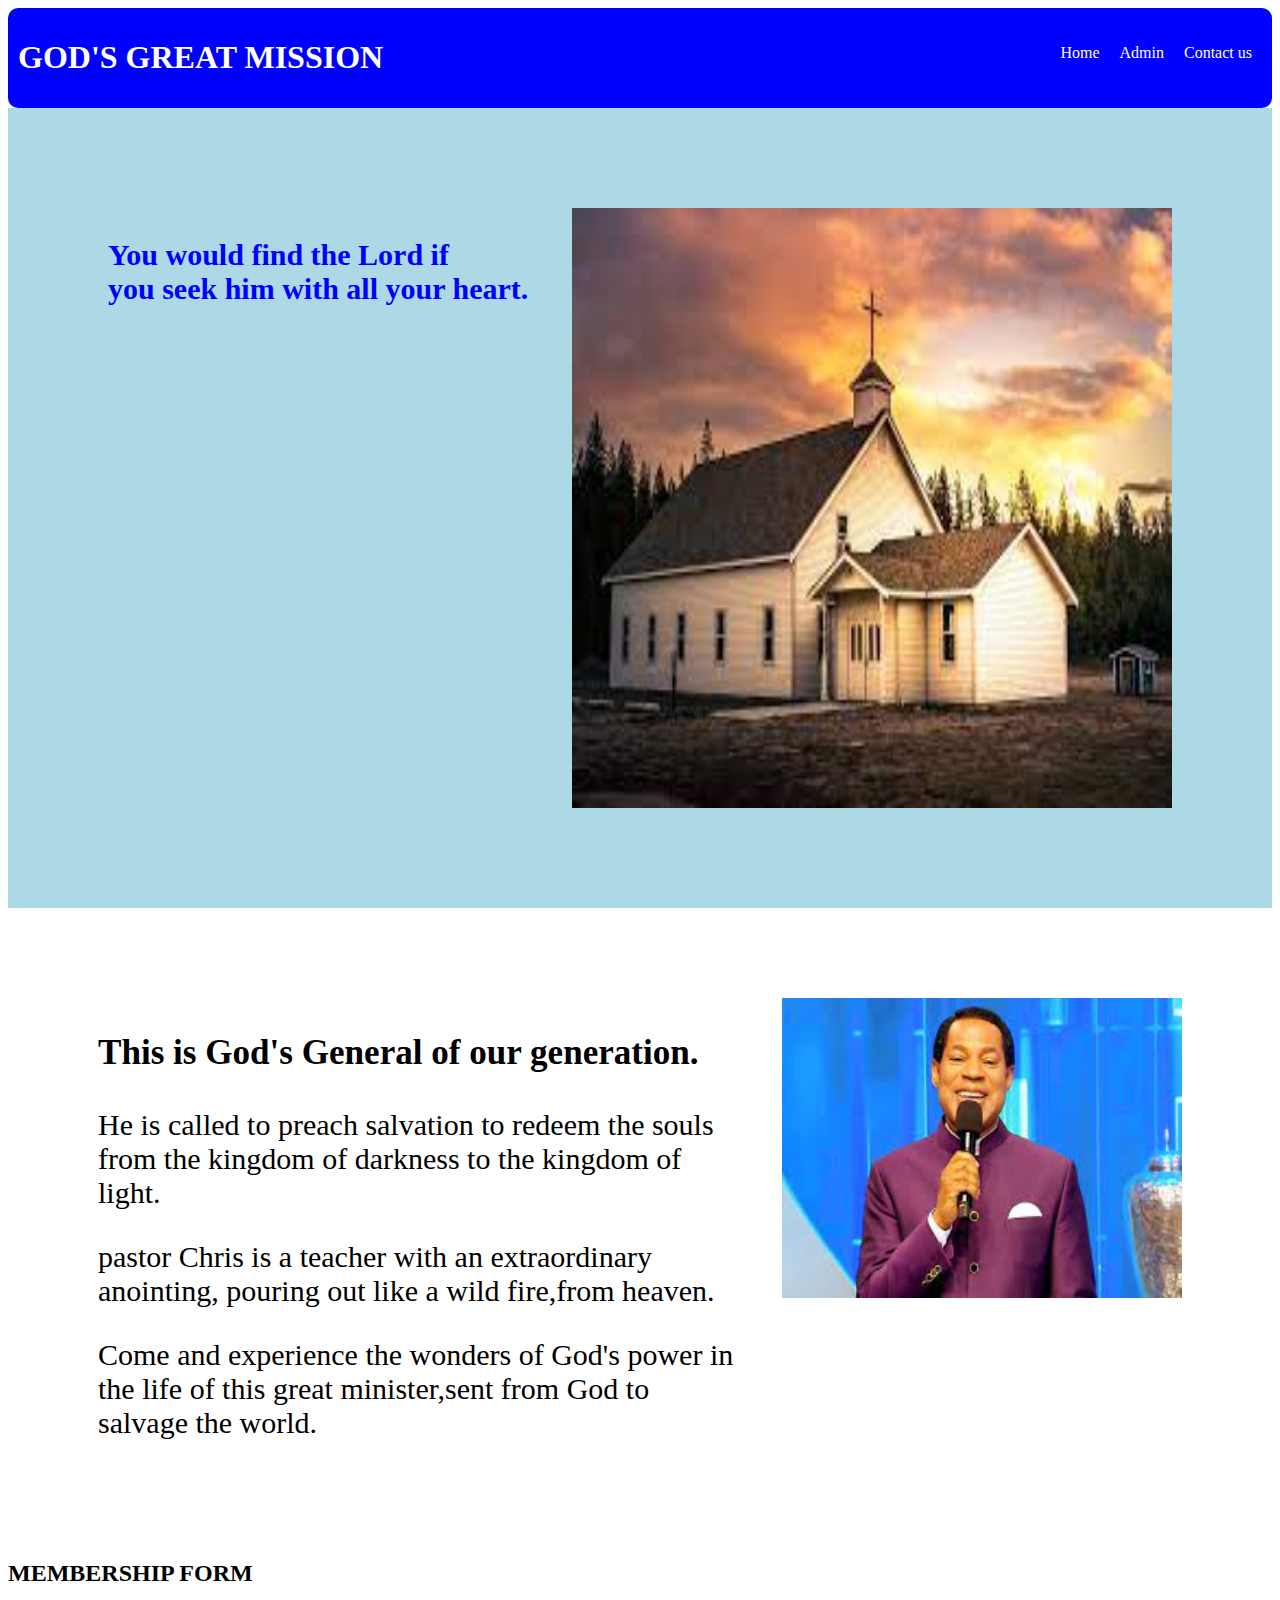
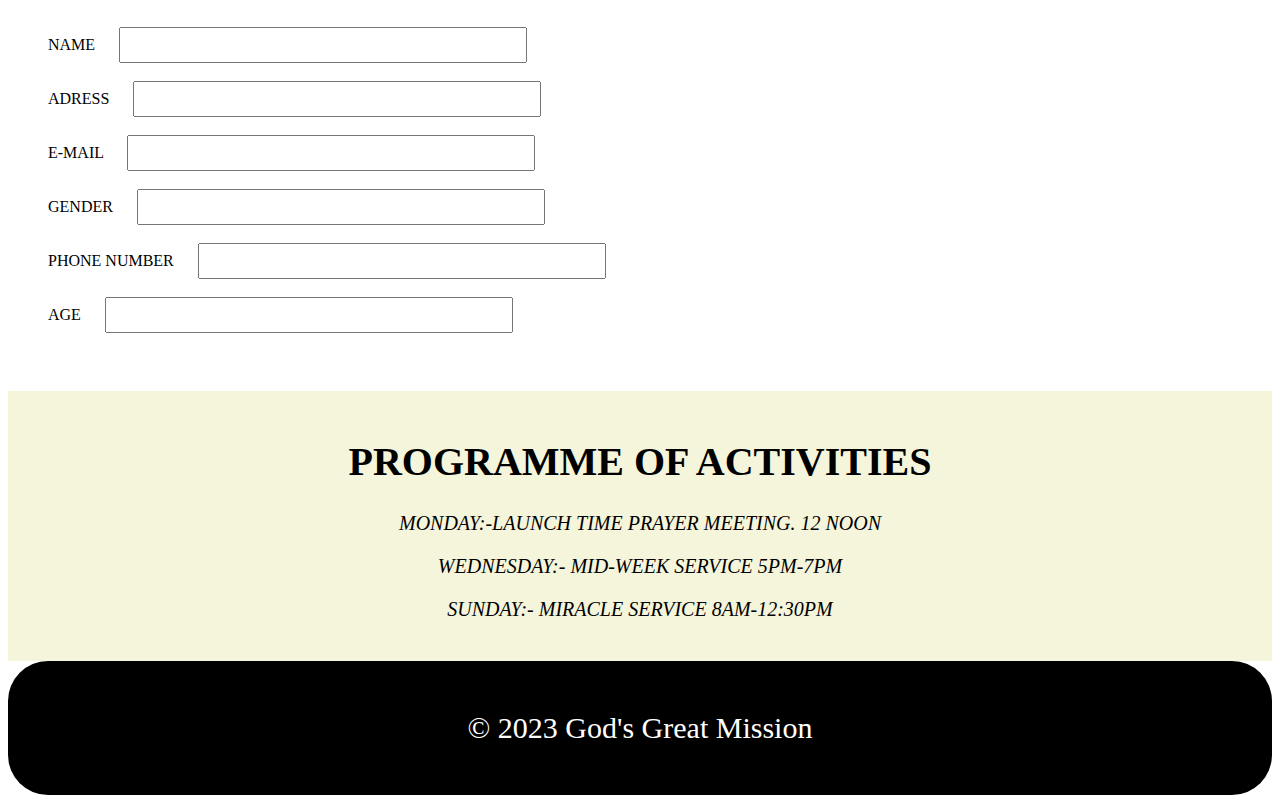
<file: CHURCH WEBSITE/index.html>
<!DOCTYPE html>
<html lang="en">
<head>
    <meta charset="UTF-8">
    <meta name="viewport" content="width=device-width, initial-scale=1.0">
    <title>Document</title>
    <link rel="stylesheet" href="home.css">
</head>
<body>
    <div class="header">
        <h1>GOD'S GREAT MISSION</h1>
        <div>
            <ul>
                <li>Home</li>
                <li>Admin</li>
                <li>Contact us</li>
                
            </ul>
        </div>
    </div>

    <div  class="worship">
       
            <p style="font-size: 30px; font-weight: bold; color: blue;">You would find the Lord if <br> you seek him with all your heart.</p>
            <img src="chuech2.jpg" alt="" height="600" width="600">
      
      
    </div>

    <div class="General_Overseer">

        <div class="Data" >
            <h3>This is God's General of our generation.</h3>
            <p>He is called to preach salvation to redeem the souls from the kingdom of darkness to the kingdom of light.</p>
            <p>pastor Chris is a teacher with an extraordinary anointing, pouring out like a wild fire,from heaven.</p>
            <p>Come and experience the wonders of God's power in the life of this great minister,sent from God to salvage the world.</p>
        </div>

        <div class="Data">
            <img src="pastor.jpg" alt="" height="300" width="400">

        </div>
    </div>
    <div class="membership from">
        <H2>MEMBERSHIP FORM</H2>
        <div>
            <form action="" class="form">
                <label for="name">NAME</label>
                <input type="text"><br><br>
                <Label>ADRESS</Label>
                <input type="text"><br><br>
                <Label>E-MAIL</Label>
                <input type="text"><br><br>
                <label for="">GENDER</label>
                <input type="text"><br><br>
                <label for="">PHONE NUMBER</label>
                <input type="text"><br><br>
                <label for="">AGE</label>
                <input type="text"><br><br>
            </form>
        </div>
    </div>
    <div>

    </div>

    <div class="Programme_of_activities">
     <h1>PROGRAMME OF ACTIVITIES</h1>
     <P><i>MONDAY:-LAUNCH TIME PRAYER MEETING. 12 NOON</i></P>
     <P><i>WEDNESDAY:- MID-WEEK SERVICE 5PM-7PM</P></i>
     <P><i>SUNDAY:- MIRACLE SERVICE 8AM-12:30PM</P></i>   
    </div>
    <div>
        <footer>
            <p>&copy; 2023 God's Great Mission</p>
        </footer>
    </div>
</body>
</html>
</file>
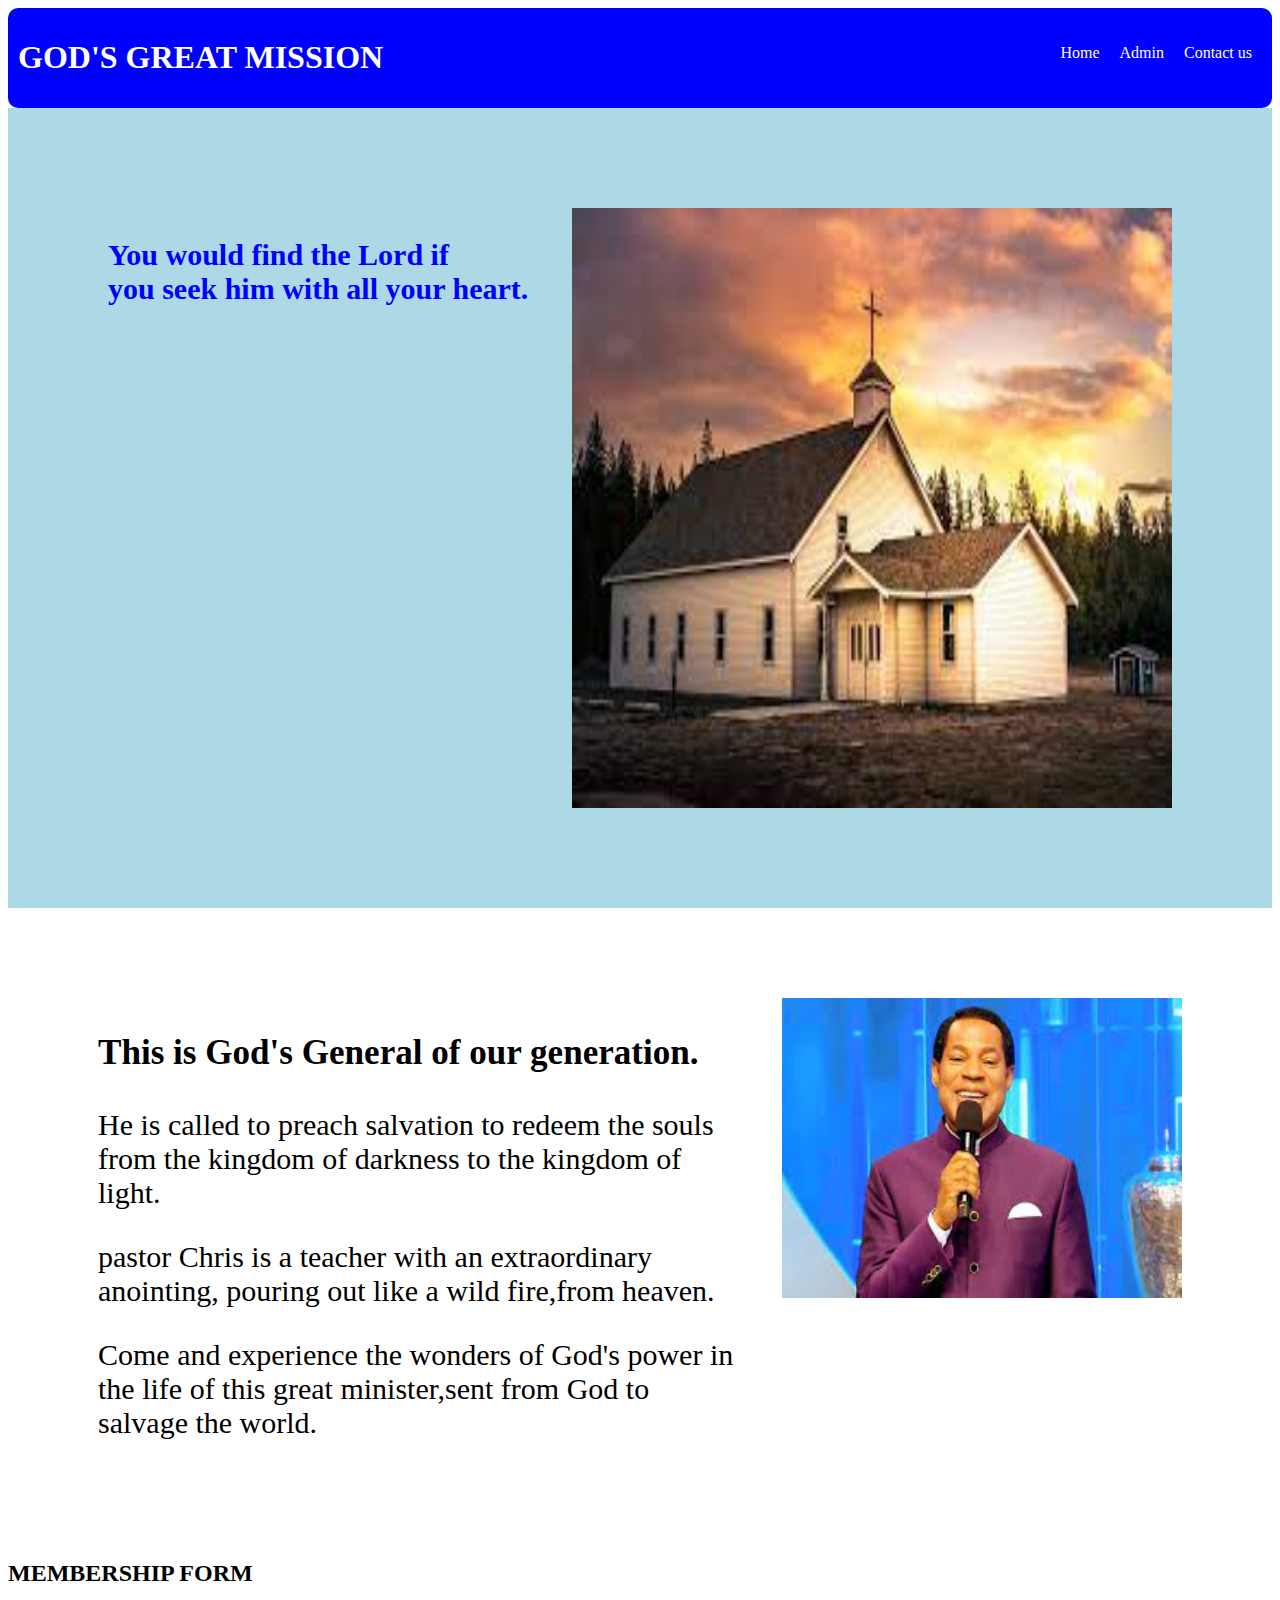
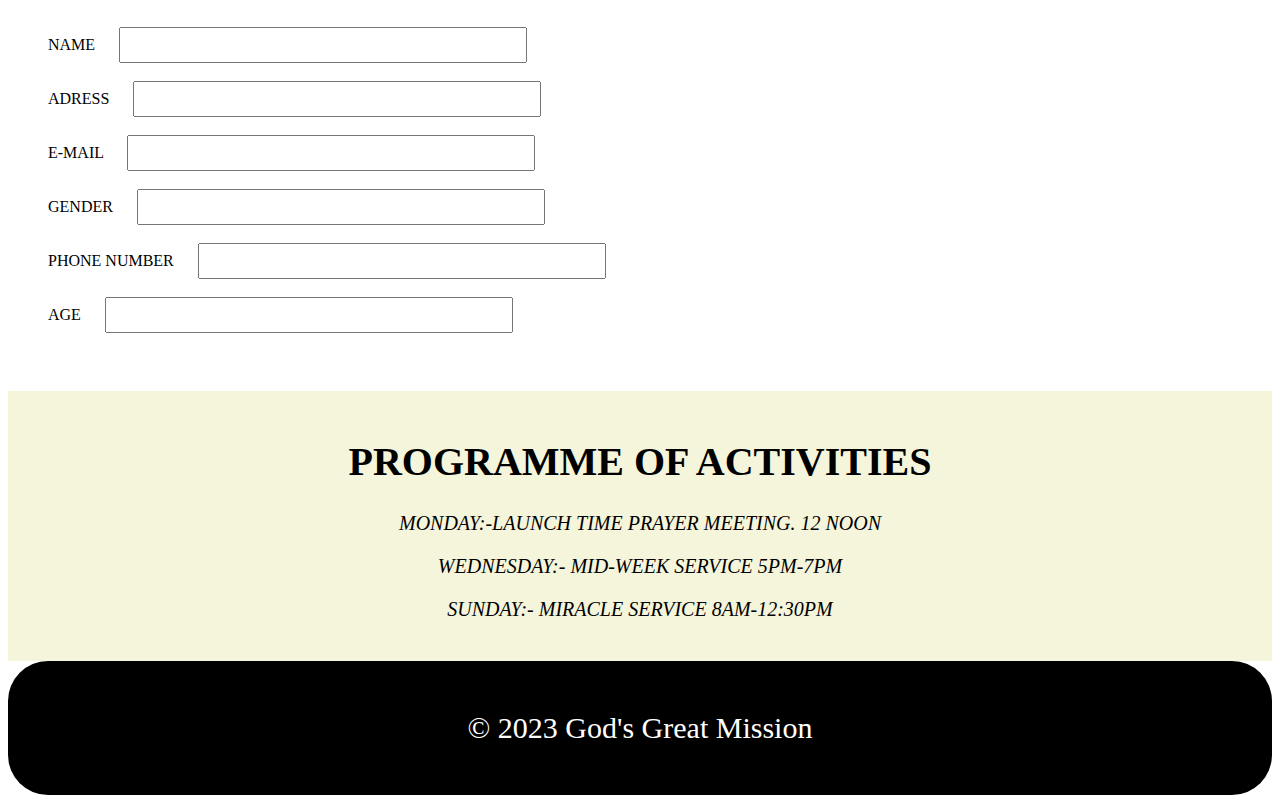
<file: CHURCH WEBSITE/home.html>
<!DOCTYPE html>
<html lang="en">
<head>
    <meta charset="UTF-8">
    <meta name="viewport" content="width=device-width, initial-scale=1.0">
    <title>Document</title>
    <link rel="stylesheet" href="home.css">
</head>
<body>
    <div class="header">
        <h1>GOD'S GREAT MISSION</h1>
        <div>
            <ul>
                <li>Home</li>
                <li>Admin</li>
                <li>Contact us</li>
                
            </ul>
        </div>
    </div>

    <div  class="worship">
       
            <p style="font-size: 30px; font-weight: bold; color: blue;">You would find the Lord if <br> you seek him with all your heart.</p>
            <img src="chuech2.jpg" alt="" height="600" width="600">
      
      
    </div>

    <div class="General_Overseer">

        <div class="Data" >
            <h3>This is God's General of our generation.</h3>
            <p>He is called to preach salvation to redeem the souls from the kingdom of darkness to the kingdom of light.</p>
            <p>pastor Chris is a teacher with an extraordinary anointing, pouring out like a wild fire,from heaven.</p>
            <p>Come and experience the wonders of God's power in the life of this great minister,sent from God to salvage the world.</p>
        </div>

        <div class="Data">
            <img src="pastor.jpg" alt="" height="300" width="400">

        </div>
    </div>
    <div class="membership from">
        <H2>MEMBERSHIP FORM</H2>
        <div>
            <form action="" class="form">
                <label for="name">NAME</label>
                <input type="text"><br><br>
                <Label>ADRESS</Label>
                <input type="text"><br><br>
                <Label>E-MAIL</Label>
                <input type="text"><br><br>
                <label for="">GENDER</label>
                <input type="text"><br><br>
                <label for="">PHONE NUMBER</label>
                <input type="text"><br><br>
                <label for="">AGE</label>
                <input type="text"><br><br>
            </form>
        </div>
    </div>
    <div>

    </div>

    <div class="Programme_of_activities">
     <h1>PROGRAMME OF ACTIVITIES</h1>
     <P><i>MONDAY:-LAUNCH TIME PRAYER MEETING. 12 NOON</i></P>
     <P><i>WEDNESDAY:- MID-WEEK SERVICE 5PM-7PM</P></i>
     <P><i>SUNDAY:- MIRACLE SERVICE 8AM-12:30PM</P></i>   
    </div>
    <div>
        <footer>
            <p>&copy; 2023 God's Great Mission</p>
        </footer>
    </div>
</body>
</html>
</file>
<file: CHURCH WEBSITE/home.css>
.header{
    background-color: blue;
    color: white;
    display: flex;
    justify-content: space-between;
    padding: 10px;
    border-radius: 10px;
}

ul{
    display: flex;
    list-style: none;
}

li{
    margin: 10px;
}

.worship{
    background-color: lightblue;
    padding: 100px;
    color: white;
    display: flex;
    justify-content: space-between;
}


.General_Overseer{
    display: flex;
    margin: 20px;
    padding: 50px;
}

.Data{
    padding: 20px;
    font-size: 30px;
}

.form{
margin: 20px;
padding: 20px;
}

.Programme_of_activities{
    font-size: 20px;
    text-align: center;
    padding: 20PX;
    background-color: beige;
}

input{
    width: 400px;
    height: 30px;
    margin-left: 20px;
}

footer{
    text-align: center;
    background-color: black;
    color: white;
    padding: 20px;
    font-size: 30px;
    border-radius: 40px;
}
</file>
